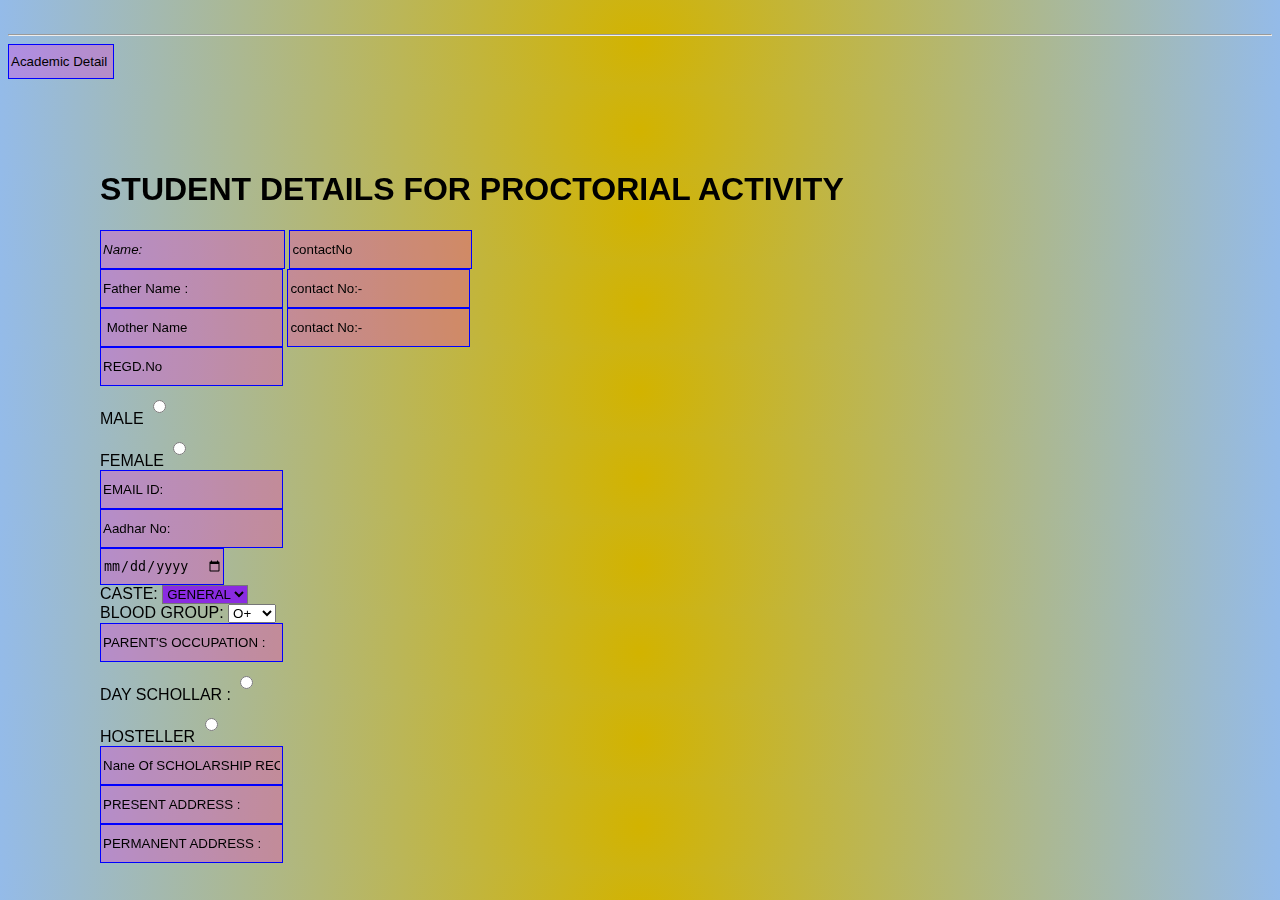
<file: index.html>
<!DOCTYPE html>
<html lang="en">
<head>
    <meta charset="UTF-8">
    <meta name="viewport" content="width=device-width, initial-scale=1.0">
    <title>ProctorialForm</title>
    <link rel="stylesheet" href="/assest/style.css">
   
</head>
<body >
    <div  class = "div1">
<!--<h1 class="WELCOME">WELCOME TO G.P,BBSR</h1>-->
   <h1><b>STUDENT DETAILS FOR PROCTORIAL ACTIVITY</b></h1>
<form action="">
   <label for="NAME" ></label>
   <input type="text"placeholder="Name:"id="name">
   <label for="contactNo"></label> 
   <input type="number"placeholder="contactNo"><br>
   <label for=" FNAME:"> </label>
<input type="text"placeholder="Father Name :">
<label for="contactNo"> </label>
   <input type="number"placeholder="contact No:-"><br>
<label for="MNAME"></label>
<input type="text"placeholder=" Mother Name">
<label for="contactNo"></label>
<input type="number"placeholder="contact No:-"><br>
<label for="REGD.NO :"></label>
<input type="text"placeholder="REGD.No"><br>
<label for="MALE">MALE</label>
<input type="radio" name="Gender"placeholder="MALE"><br>
<label for="FEMALE">FEMALE</label>
<input type="radio" name="Gender">
<br>
<label for="EMAIL"></label>
   <input type="email"placeholder="EMAIL ID:"><br>
   <label for="aadharNo"></label>
   <input type="number"placeholder="Aadhar No:"><br>
   <label for="DateOfBirth"></label>
   <input type="date"placeholder="DATE OF BIRTH :"><br>
   <label for="caste"> CASTE:</label>

<select id="caste" >
  <option value="gen">GENERAL</option>
  <option value="SC">SC</option>
  <option value="ST">ST</option>
  <option value="OBC">OBC</option>

</select>
<br>
<label for="blood"> BLOOD GROUP:</label>

<select id="blood">
  <option value="O+">O+</option>
  <option value="O-">O-</option>
  <option value="A+">A+</option>
  <option value="A-">A-</option>
  <option value="B+">B+</option>
  <option value="B-">B-</option>
  <option value="AB+">AB+</option>
  <option value="AB-">AB-</option>
  
  
</select>
<br>
<label for="occupation"></label>
   <input type="text"placeholder="PARENT'S OCCUPATION :"><br>
   <label for="dayScholar">DAY SCHOLLAR :</label>
<input type="radio" name="CPlace"><br>
<label for="hosteller">HOSTELLER</label>
<input type="radio" name="CPlace">
<br>
<label for="Scholarship "></label>
   <input type="text"placeholder="Nane Of SCHOLARSHIP RECEVIED  :"><br>
   <label for="Present Address"></label>
   <input type="text"placeholder="PRESENT ADDRESS :"><br>
   <label for="PermanentAddress"></label>
   <input type="text"placeholder="PERMANENT ADDRESS :"><br>
</form> 
</div>
<br><hr>
<form action="AcademicDetails.html">
   <input type="submit" value="Academic Detail">
   
   

  
</body>
</html>
</file>
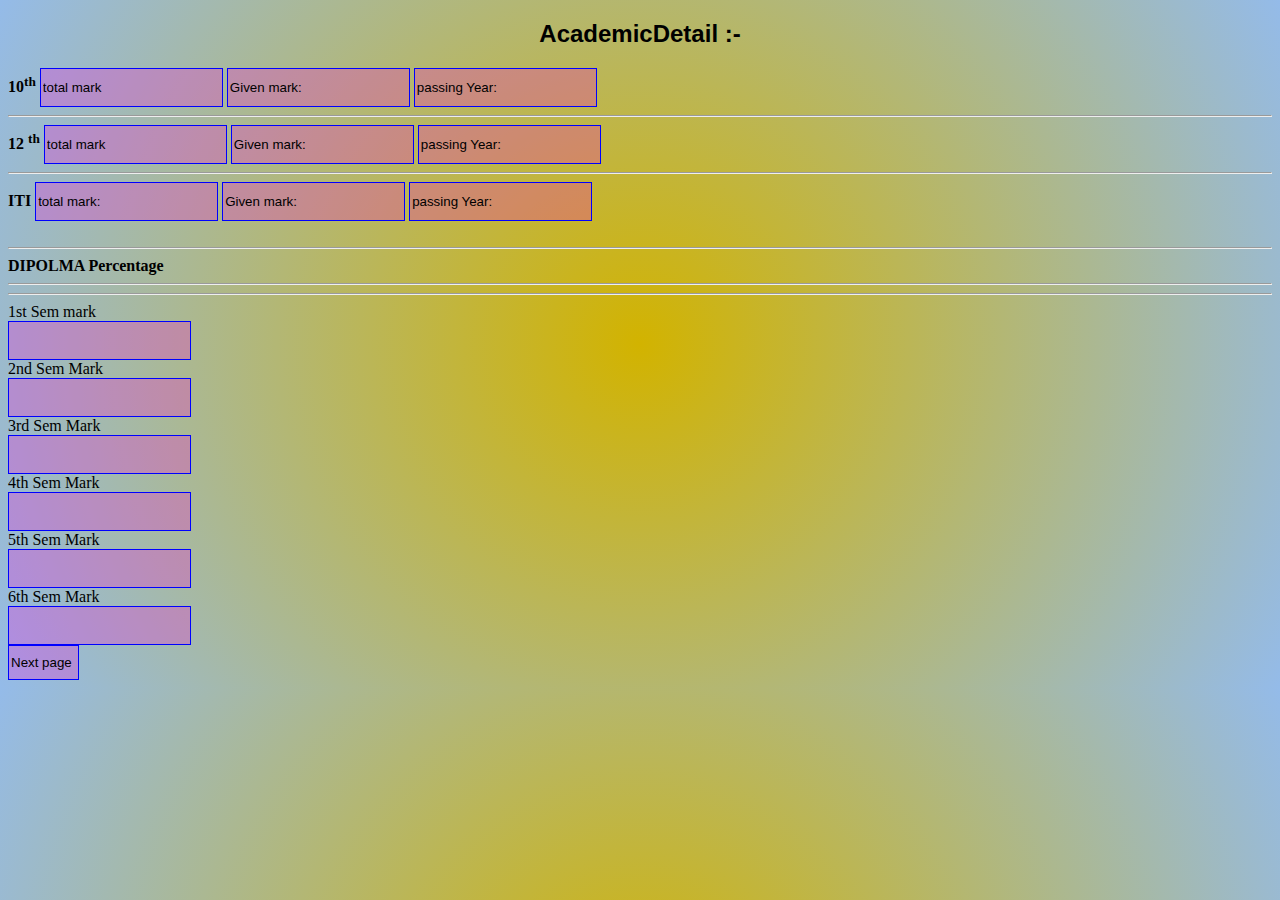
<file: AcademicDetails.html>
<!DOCTYPE html>
<html lang="en">
<head>
    <meta charset="UTF-8">
    <meta name="viewport" content="width=device-width, initial-scale=1.0">
    <title>AcademicDetail</title>
    <link rel="stylesheet" href="/assest/style.css">
    
</head>
<body>
  
<h2 ><b>AcademicDetail :-</b></h2>
<div id="mark">
<label for="">  <b>10<sup>th</sup> </b></label>
<input type="number"placeholder="total mark ">

<label for=""></label>
<input type="number"placeholder="Given mark:">
<label for=""></label>
<input type="Year"placeholder="passing Year:">
<hr>

<label for=""> <b> 12 <sup>th</sup> </b></label>
<input type="number"placeholder="total mark ">

<label for=""></label>
<input type="number"placeholder="Given mark:"> 
<label for=""></label>
<input type="Year"placeholder="passing Year:">

<br>
<hr>

<label for=""> <b> ITI</b></label>
<input type="number"placeholder="total mark:">

<label for=""></label>
<input type="number"placeholder="Given mark:"> 
<label for=""></label>
<input type="Year"placeholder="passing Year:">
</div>
<br><hr>
<label for =""> <b h2>DIPOLMA Percentage</b></label><br><hr>
<hr>
<label for ="">1st Sem mark</label><br>
<input type="number">
<br>
<label for ="">2nd Sem Mark</label><br>

<input type="number"><br>
<label for ="">3rd Sem Mark</label><br>
<input type="number"><br>

<label for ="">4th Sem  Mark</label><br>
<input type="number">
<br>
<label for ="">5th Sem  Mark</label><br>
<input type="number">
<br>
<label for ="">6th Sem  Mark</label><br>
<input type="number">
<br>
<form action="/Online_registration.html">
    <input type="submit" value="Next page">



</body>
</html>
</file>
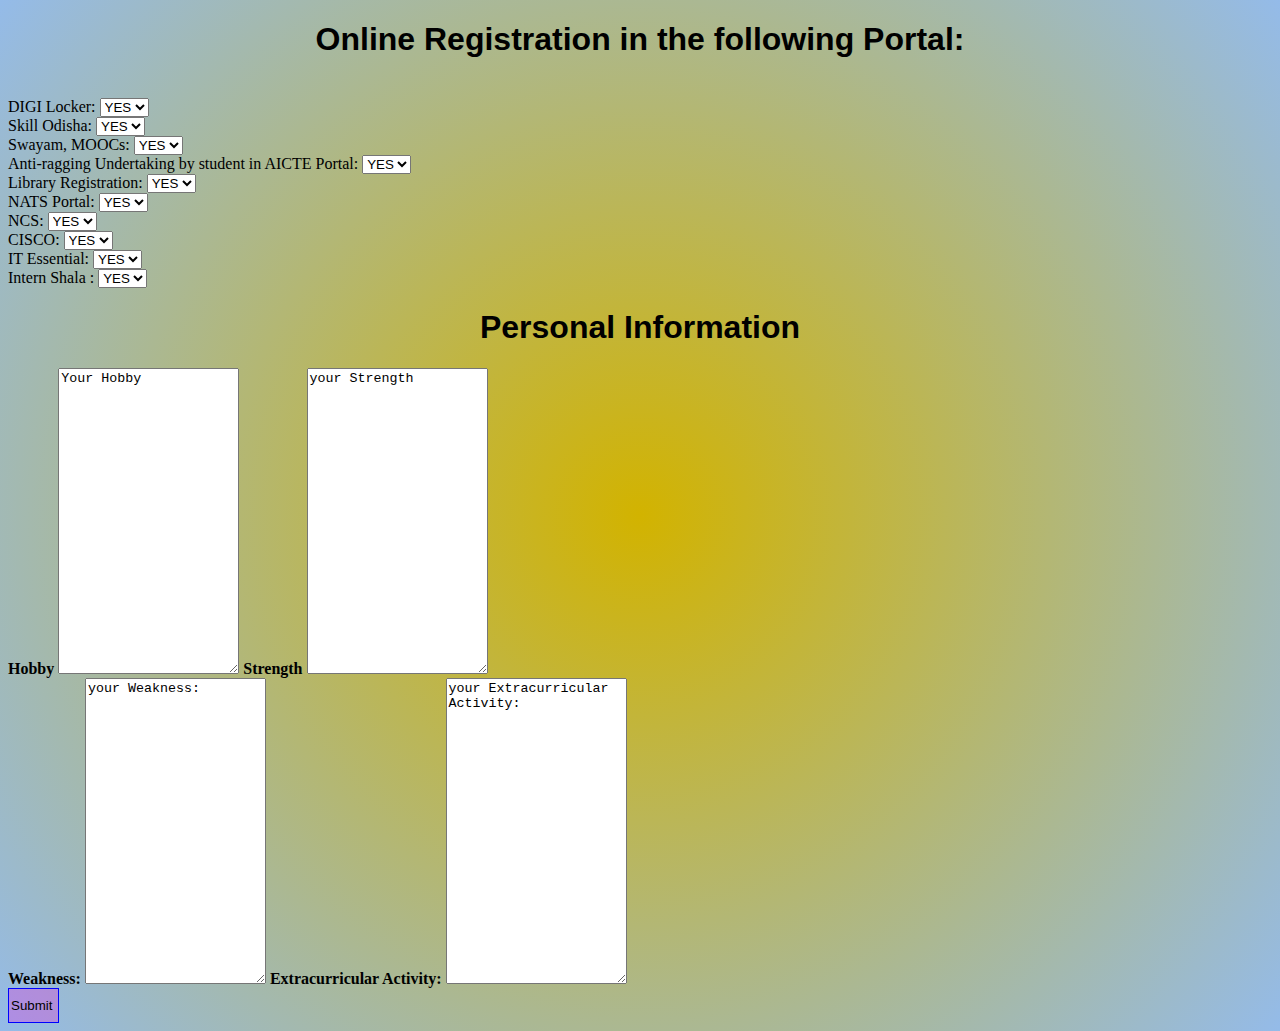
<file: Online_registration.html>
<!DOCTYPE html>
 <html lang="en">
 <head>
    <meta charset="UTF-8">
    <meta name="viewport" content="width=device-width, initial-scale=1.0">
    <title> Online registration Information</title>
    <link rel="stylesheet" href="/assest/style.css">
 </head>
 <body>
    <h1><b>Online Registration in the following Portal:</b></h1>
    <br>
    <label for="DIGI Locker:"> DIGI Locker:</label>

<select id="option">
  <option value="Y">YES</option>
  <option value="N">NO</option>
 </select>
 <br>
    <label for="Skill Odisha:	">Skill Odisha:</label>
<select id="option">
  <option value="Y">YES</option>
  <option value="N">NO</option></select>
  <br>
  <label for="Swayam, MOOCs:">Swayam, MOOCs:</label>

<select id="option">
  <option value="Y">YES</option>
  <option value="N">NO</option></select>
  <br>
  
  <label for="Anti-ragging Portal:">Anti-ragging Undertaking by student in AICTE Portal:</label>

<select id="option">
  <option value="Y">YES</option>
  <option value="N">NO</option></select>
  <br>
  <label for="L-R:">Library Registration:</label>

<select id="option">
  <option value="Y">YES</option>
  <option value="N">NO</option></select>
  <br>
  <label for="N P:">NATS Portal:</label>

<select id="option">
  <option value="Y">YES</option>
  <option value="N">NO</option></select>
  <br>
  <label for="NCS:">NCS:</label>

<select id="option">
  <option value="Y">YES</option>
  <option value="N">NO</option></select>
  <br>
  <label for="CISCO:">CISCO:</label>

<select id="option">
  <option value="Y">YES</option>
  <option value="N">NO</option></select>
  <br>
  <label for="IT E:"> IT Essential:</label>

<select id="option">
  <option value="Y">YES</option>
  <option value="N">NO</option></select>
  <br>
  <label for="I S">Intern Shala :</label>

<select id="option">
  <option value="Y">YES</option>
  <option value="N">NO</option></select>
  <br>
  <!-- <form action="/Personal_information.html">
    <input type="submit" value="Submit"> -->
    
    <h1><b>Personal Information</b></h1>
    <label for="Hobby"><b>Hobby</b></label>
    <textarea name="message" id="" cols="20" rows="20" placeholder="Your Hobby"></textarea>
    <label for="Strength"><b>Strength</b></label>
    <textarea name="message" id="" cols="20" rows="20" placeholder="your Strength"></textarea>
    <br>
    <label for="Weakness:"><b>Weakness:</b></label>
    <textarea name="message" id="" cols="20" rows="20" placeholder="your Weakness:"></textarea>
    <label for="Extracurricular Activity:"><b>Extracurricular Activity:</b></label>
    <textarea name="message" id="" cols="20" rows="20" placeholder="your Extracurricular Activity:"></textarea>

    <form action="/index.html">
      <input type="submit" value="Submit">
 </body>
 </html>
</file>
<file: assest/style.css>
body{width: auto;
  height: auto;
  border: none;
  box-sizing: border-box;
  /* background-color:lightslategrey */
  /* background: rgb(194, 218, 74); */
background: radial-gradient(circle, rgb(210, 179, 0) 0%, rgba(148,187,233,1) 100%);

}

#name{
  font-style: italic;
}
.div1
{
  
  font-family: 'Segoe UI', Tahoma, Geneva, Verdana, sans-serif;

  position: fixed;
  left: 100px;
  top: 150px;
  
} 

h1,h2{
  text-align: center;
  font-family: 'Segoe UI', Tahoma, Geneva, Verdana, sans-serif;
}
mark{
  font-family: 'Segoe UI', Tahoma, Geneva, Verdana, sans-serif;
  text-align: start;
  
}
input{
  /* box-sizing: content-box; */
  border: 1px solid blue;
  width:80;
  height: 35px;
  padding-left: 2px;
  background-color: #ff04de3e

}
::placeholder{
  color: rgb(0, 0, 0);


}
.textarea{
  position:relative;
  border: 1px solid rgb(31, 31, 202);
  width: 300px;
  height: 100px;

}
#caste{
  background-color: blueviolet;
}
</file>
